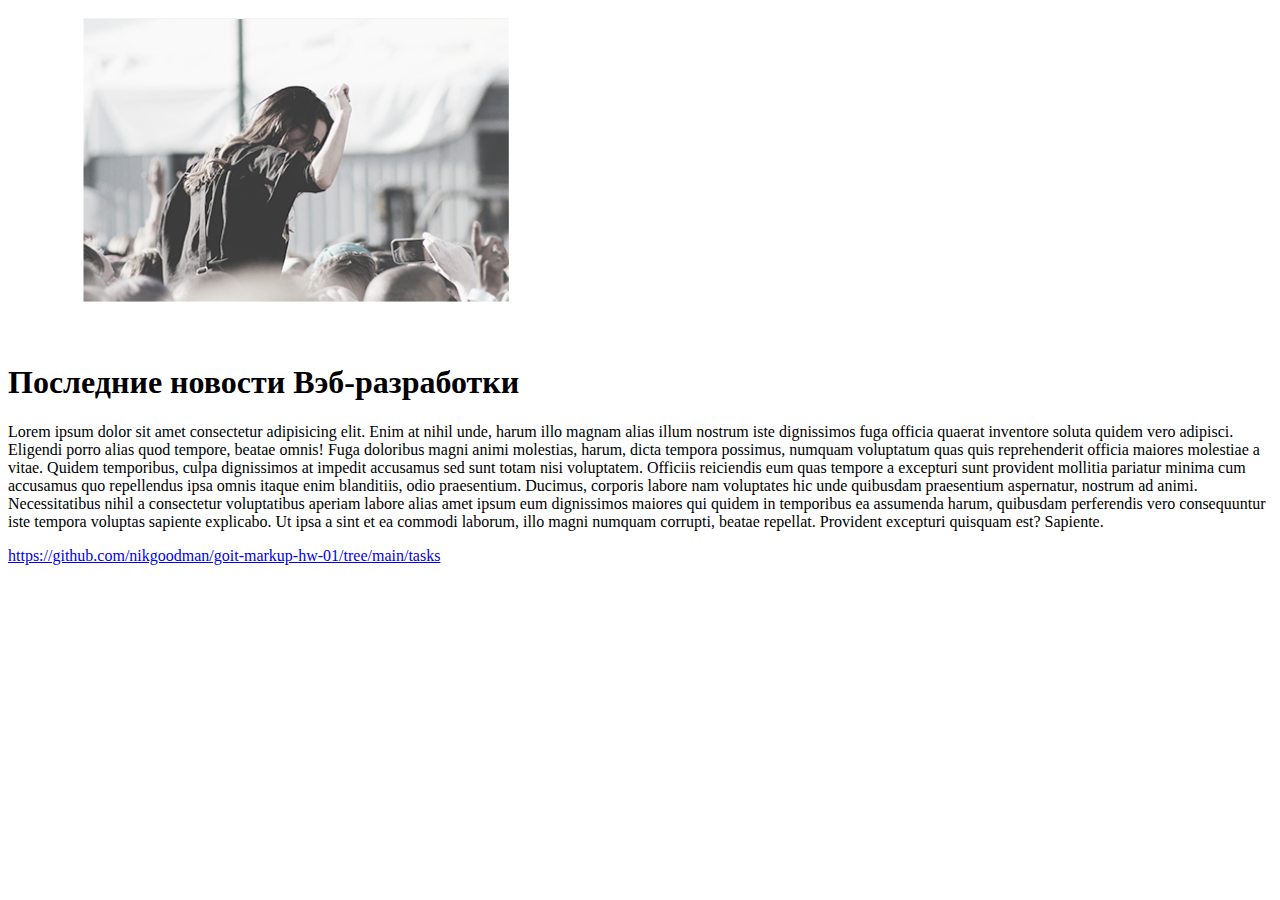
<file: tasks/tasks.html>
<!DOCTYPE html>
<html lang="en">
   <head>
      <meta charset="UTF-8" />
      <meta http-equiv="X-UA-Compatible" content="IE=edge" />
      <meta name="viewport" content="width=device-width, initial-scale=1.0" />
      <title>tasks1</title>
   </head>
   <body>
      <article>
         <figure>
            <img src="/images/image-1.png" alt="tasksimg" width="480" />
         </figure>
         <h1>Последние новости Вэб-разработки</h1>
         <p>
            Lorem ipsum dolor sit amet consectetur adipisicing elit. Enim at
            nihil unde, harum illo magnam alias illum nostrum iste dignissimos
            fuga officia quaerat inventore soluta quidem vero adipisci. Eligendi
            porro alias quod tempore, beatae omnis! Fuga doloribus magni animi
            molestias, harum, dicta tempora possimus, numquam voluptatum quas
            quis reprehenderit officia maiores molestiae a vitae. Quidem
            temporibus, culpa dignissimos at impedit accusamus sed sunt totam
            nisi voluptatem. Officiis reiciendis eum quas tempore a excepturi
            sunt provident mollitia pariatur minima cum accusamus quo
            repellendus ipsa omnis itaque enim blanditiis, odio praesentium.
            Ducimus, corporis labore nam voluptates hic unde quibusdam
            praesentium aspernatur, nostrum ad animi. Necessitatibus nihil a
            consectetur voluptatibus aperiam labore alias amet ipsum eum
            dignissimos maiores qui quidem in temporibus ea assumenda harum,
            quibusdam perferendis vero consequuntur iste tempora voluptas
            sapiente explicabo. Ut ipsa a sint et ea commodi laborum, illo magni
            numquam corrupti, beatae repellat. Provident excepturi quisquam est?
            Sapiente.
         </p>
         <a
            href="https://github.com/nikgoodman/goit-markup-hw-01/tree/main/tasks"
            >https://github.com/nikgoodman/goit-markup-hw-01/tree/main/tasks</a
         >
      </article>
   </body>
</html>
</file>
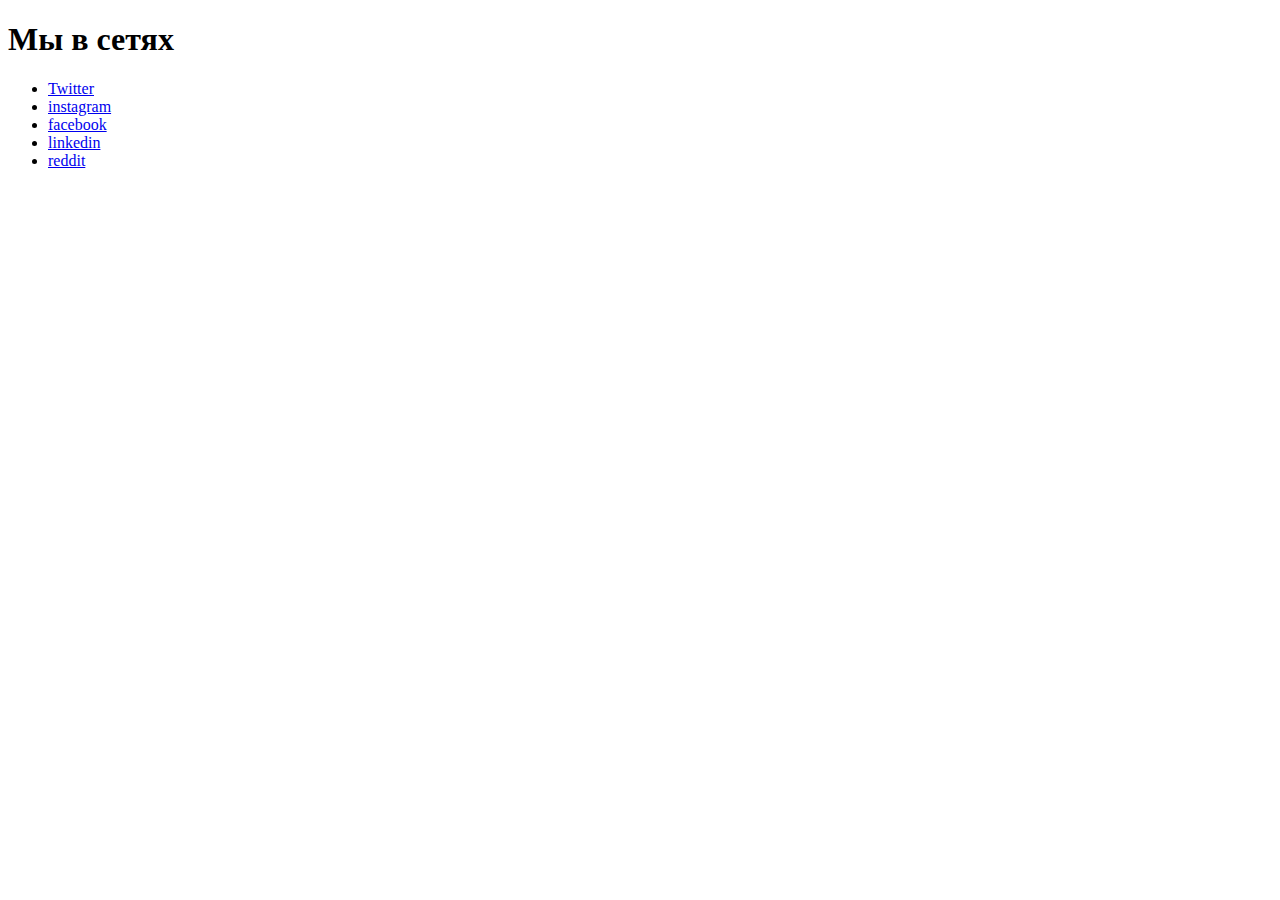
<file: tasks2/tasks2.html>
<!DOCTYPE html>
<html lang="en">
   <head>
      <meta charset="UTF-8" />
      <meta http-equiv="X-UA-Compatible" content="IE=edge" />
      <meta name="viewport" content="width=device-width, initial-scale=1.0" />
      <title>tasks2</title>
   </head>
   <body>
      <section>
         <h1>Мы в сетях</h1>
         <ul>
            <li><a href="https://twitter.com/?lang=ru">Twitter</a></li>
            <li><a href="https://www.instagram.com/">instagram</a></li>
            <li><a href="https://www.facebook.com/">facebook</a></li>
            <li><a href="https://www.linkedin.com/">linkedin</a></li>
            <li><a href="https://www.reddit.com/">reddit</a></li>
         </ul>
      </section>
   </body>
</html>
</file>
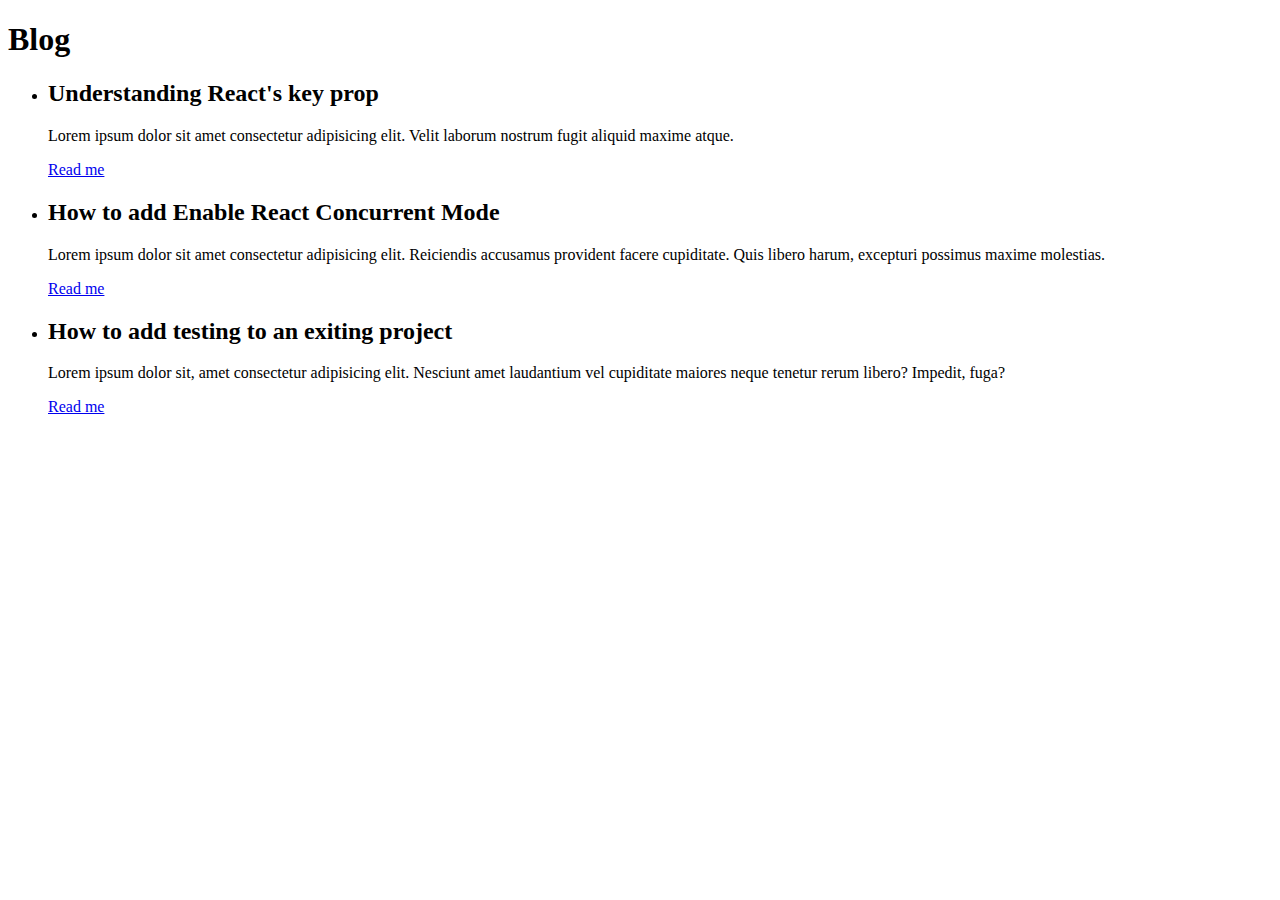
<file: tasks3/tasks3.html>
<!DOCTYPE html>
<html lang="en">
   <head>
      <meta charset="UTF-8" />
      <meta http-equiv="X-UA-Compatible" content="IE=edge" />
      <meta name="viewport" content="width=device-width, initial-scale=1.0" />
      <title>tasks3</title>
   </head>
   <body>
      <section>
         <h1>Blog</h1>
         <ul>
            <li>
               <h2>Understanding React's key prop</h2>
               <p>
                  Lorem ipsum dolor sit amet consectetur adipisicing elit. Velit
                  laborum nostrum fugit aliquid maxime atque.
               </p>
               <a href="https://kentcdodds.com/blog/">Read me</a>
            </li>
            <li>
               <h2>How to add Enable React Concurrent Mode</h2>
               <p>
                  Lorem ipsum dolor sit amet consectetur adipisicing elit.
                  Reiciendis accusamus provident facere cupiditate. Quis libero
                  harum, excepturi possimus maxime molestias.
               </p>
               <a href="https://kentcdodds.com/blog/">Read me</a>
            </li>
            <li>
               <h2>How to add testing to an exiting project</h2>
               <p>
                  Lorem ipsum dolor sit, amet consectetur adipisicing elit.
                  Nesciunt amet laudantium vel cupiditate maiores neque tenetur
                  rerum libero? Impedit, fuga?
               </p>
               <a href="https://kentcdodds.com/blog/">Read me</a>
            </li>
         </ul>
      </section>
   </body>
</html>
</file>
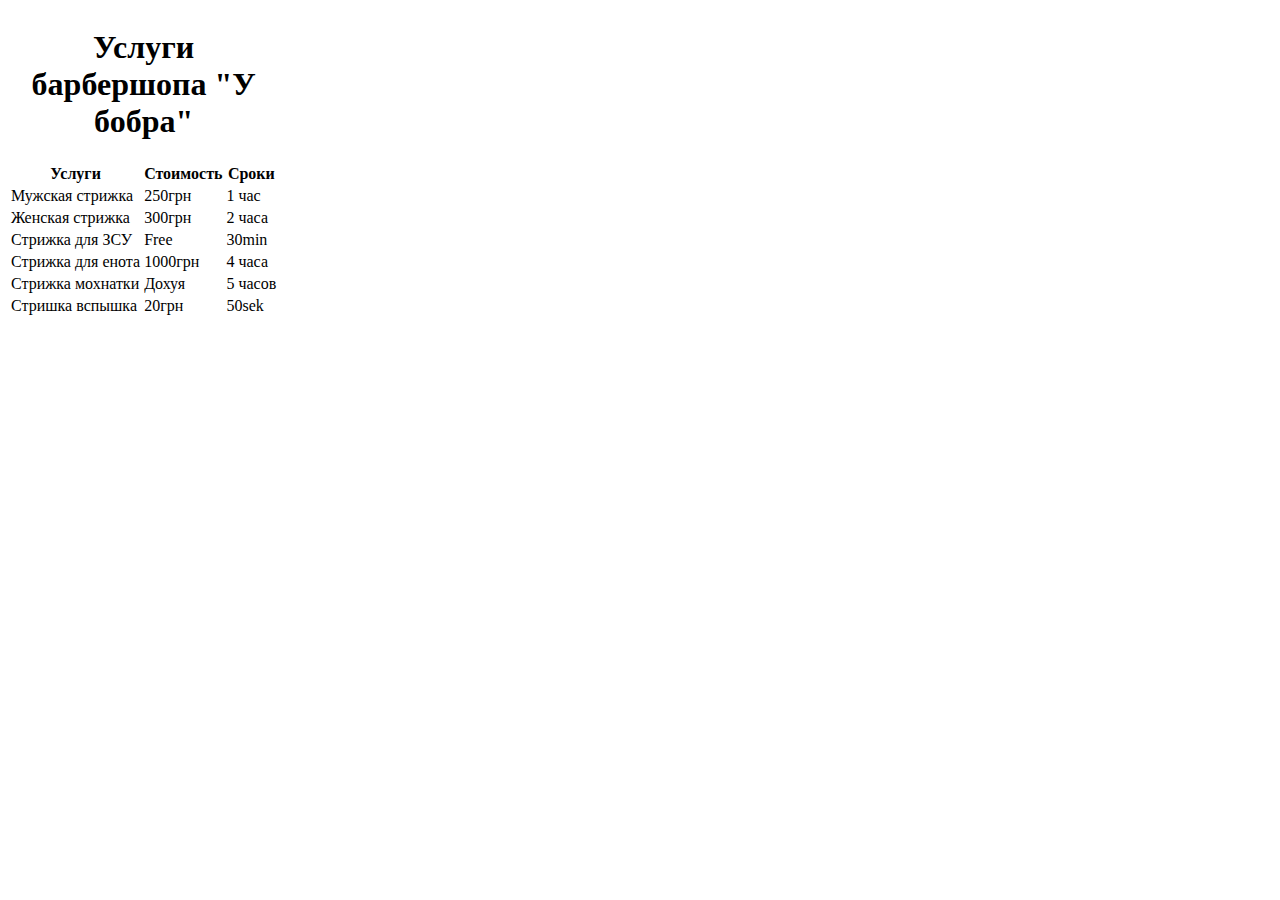
<file: tasks5/tasks5.html>
<!DOCTYPE html>
<html lang="en">
   <head>
      <meta charset="UTF-8" />
      <meta http-equiv="X-UA-Compatible" content="IE=edge" />
      <meta name="viewport" content="width=device-width, initial-scale=1.0" />
      <title>tasks5</title>
   </head>
   <body>
      <table>
         <caption>
            <h1>Услуги барбершопа "У бобра"</h1>
         </caption>
         <thead>
            <tr>
               <th>Услуги</th>
               <th>Стоимость</th>
               <th>Сроки</th>
            </tr>
         </thead>

         <tbody>
            <tr>
               <td>Мужская стрижка</td>
               <td>250грн</td>
               <td>1 час</td>
            </tr>

            <tr>
               <td>Женская стрижка</td>
               <td>300грн</td>
               <td>2 часа</td>
            </tr>

            <tr>
               <td>Стрижка для ЗСУ</td>
               <td>Free</td>
               <td>30min</td>
            </tr>

            <tr>
               <td>Стрижка для енота</td>
               <td>1000грн</td>
               <td>4 часа</td>
            </tr>
            <tr>
               <td>Стрижка мохнатки</td>
               <td>Дохуя</td>
               <td>5 часов</td>
            </tr>
            <tr>
               <td>Стришка вспышка</td>
               <td>20грн</td>
               <td>50sek</td>
            </tr>
         </tbody>
      </table>
   </body>
</html>
</file>
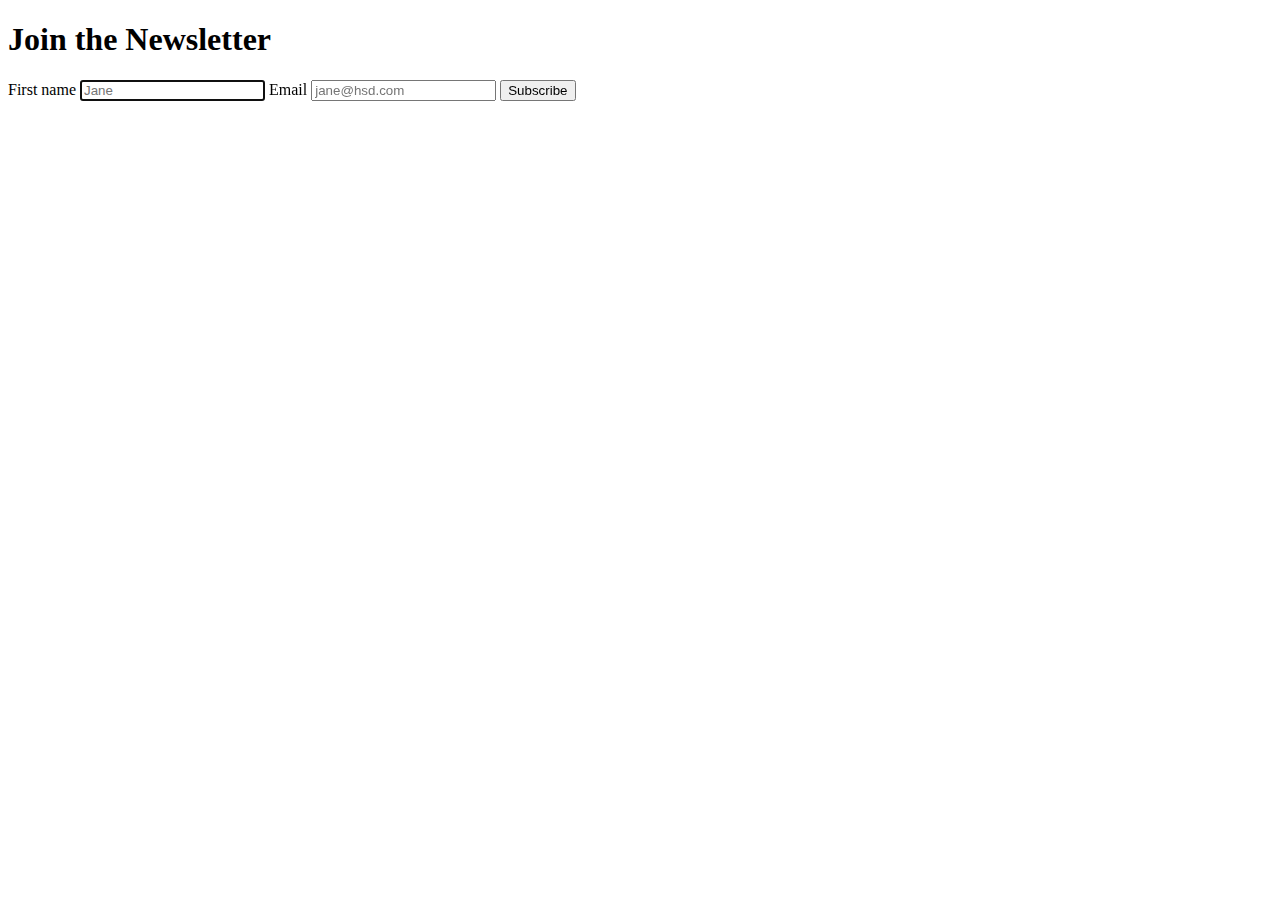
<file: tasks6/tasks6.html>
<!DOCTYPE html>
<html lang="en">
   <head>
      <meta charset="UTF-8" />
      <meta http-equiv="X-UA-Compatible" content="IE=edge" />
      <meta name="viewport" content="width=device-width, initial-scale=1.0" />
      <title>tasks6</title>
   </head>
   <body>
      <form>
         <h1>Join the Newsletter</h1>
         <label for="name">First name</label>
         <input type="text" placeholder="Jane" id="name" autofocus />
         <label for="password">Email</label>
         <input type="text" placeholder="jane@hsd.com" id="password" />
         <button type="submit">Subscribe</button>
      </form>
   </body>
</html>
</file>
